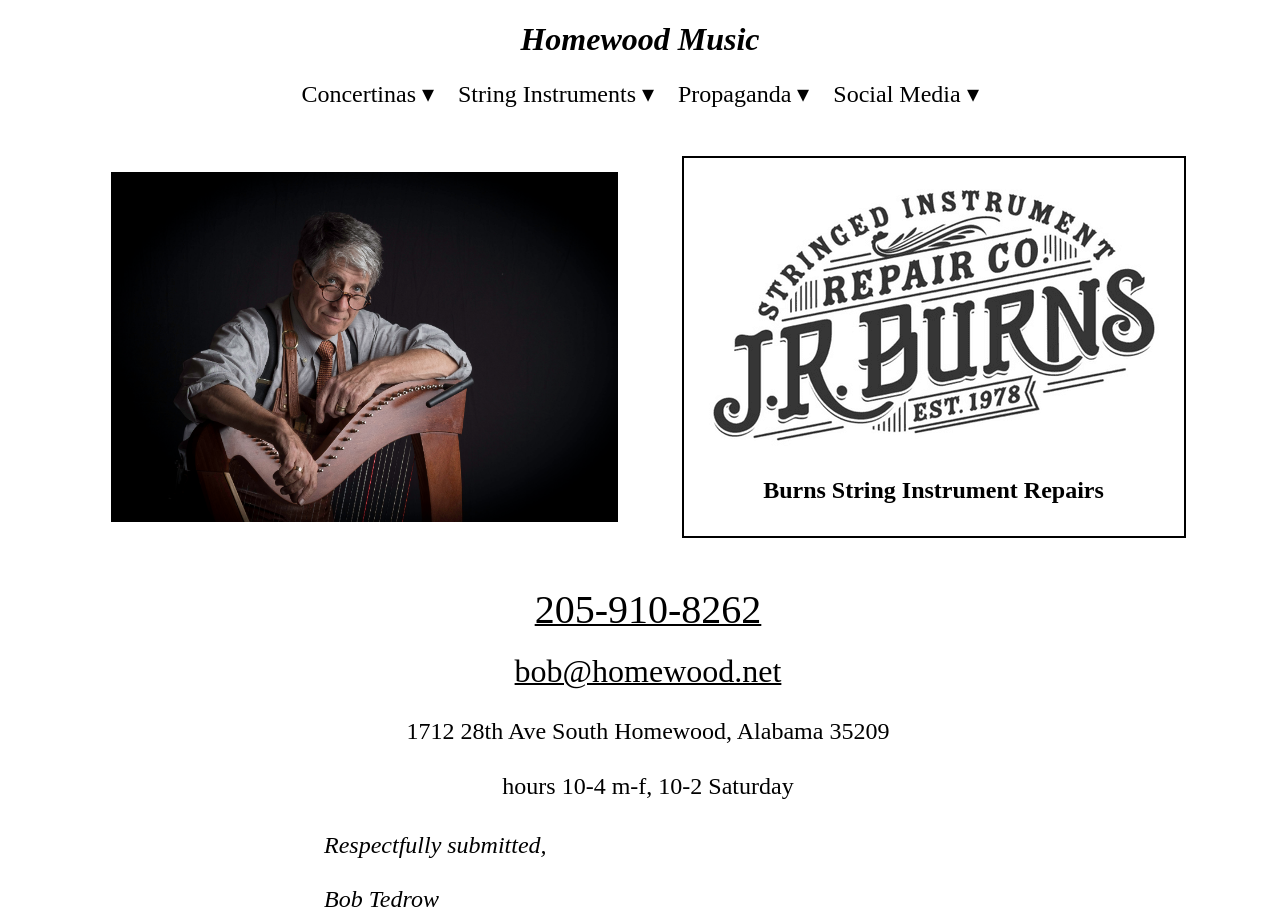
<file: index.html>
<!DOCTYPE html>
<html lang="en">
<head>
    <meta charset="UTF-8">
    <meta name="viewport" content="width=device-width, initial-scale=1.0">
    <title>Homewood Music</title>
    
    <!-- SEO Metadata -->
    <meta name="description" content="Concertinas, instrument repairs, and Alabama's dealers for Gallagher, Eastman, Saga.">
    
    <!-- Open Graph -->
    <meta property="og:type" content="website">
    <meta property="og:title" content="Homewood Music">
    <meta property="og:description" content="Instrument repairs, concertinas, and Alabama's dealers for Gallagher, Eastman, Saga.">
    <meta property="og:image" content="bob.jpg">
    
    <!-- Favicon -->
    <link rel="icon" href="favicon.ico" type="image/x-icon">
    
    <link rel="stylesheet" href="style.css">
    <script defer src="script.js"></script>
</head>
<body>
    <header>
        <h1>Homewood Music</h1>
        <nav>
            <ul>
                <li class="has-dropdown">
                  <span>Concertinas ▾</span>
                  <ul class="dropdown">
                    <li><a href="./tedrow_concertinas.html">Concertinas for Sale</a></li>
                    <li><a href="https://hmi.homewood.net/coover/rollston.html">Rollston Press Books</a></li>
                    <li><a href="./concertina_builds.html">Builds & Information</a></li>
                  </ul>
                </li>
                <li class="has-dropdown">
                  <span>String Instruments ▾</span>
                  <ul class="dropdown">
                    <li><a href="https://hmi.homewood.net/acousticguitars/">Acoustic Guitars</a></li>
                    <li><a href="https://hmi.homewood.net/electricguitars/">Electric Guitars</a></li>
                    <li><a href="https://hmi.homewood.net/banjos/">Banjos!</a></li>
                    <li><a href="https://hmi.homewood.net/mandolins/">Mandolins</a></li>
                    <li><a href="https://hmi.homewood.net/violinfamily/">Violin Family</a></li>
                    <li><a href="https://hmi.homewood.net/eastman/">Eastman Instruments</a></li>
                  </ul>
                </li>
                <li class="has-dropdown">
                  <span>Propaganda ▾</span>
                  <ul class="dropdown">
                    <li><a href="https://hmi.homewood.net/homewoodlife25/hwdlife1.pdf">Homewood Life</a></li>
                    <li><a href="https://www.youtube.com/watch?v=cPkjmyw1ekM">Verse 7</a></li>
                    <li><a href="https://video.aptv.org/video/bob-tedrow-hrr55j/">Monograph</a></li>
                    <li><a href="https://discoverstclair.com/the-arts/for-the-love-of-music/">For the Love of Music</a></li>
                    <li><a href="https://hmi.homewood.net/media/">Shameless Self Promotion</a></li>
                  </ul>
                </li>
                <li class="has-dropdown">
                  <span>Social Media ▾</span>
                  <ul class="dropdown">
                    <li><a href="https://instagram.com/tedrow_concertinas_homewood">Instagram</a></li>
                    <li><a href="https://facebook.com/homewoodmusic">Facebook</a></li>
                  </ul>
                </li>
            </ul>
        </nav>
    </header>
    <main>
      <section id="images">
        <img id="bob" alt="Bob" src="bob.jpg" width="507" height="350"></img>
        <a id="burns_a" href="https://jrburnsrepair.com/">
          <img src="burns.png" width="500"></img>
          <h2 id="burns_txt">Burns String Instrument Repairs</h2>
        </a>
      </section>
      <section id="information">
        <a id="phone" href="tel:205-910-8262">205-910-8262</a>
        <a id="email" href="mailto:bob@homewood.net">bob@homewood.net</a>
        <p id="address">
          1712 28th Ave South
          Homewood, Alabama
          35209
        </p>
        <p id="hours">hours 10-4 m-f, 10-2 Saturday</p>
      </section>
      <p id="signature" style="font-size:24px;font-style:italic;">Respectfully submitted,<br><br>Bob Tedrow</p>
    </main>

    <!-- JavaScript placed at the bottom for faster page loading -->
    <script src="script.js"></script>
</body>
</html>
</file>
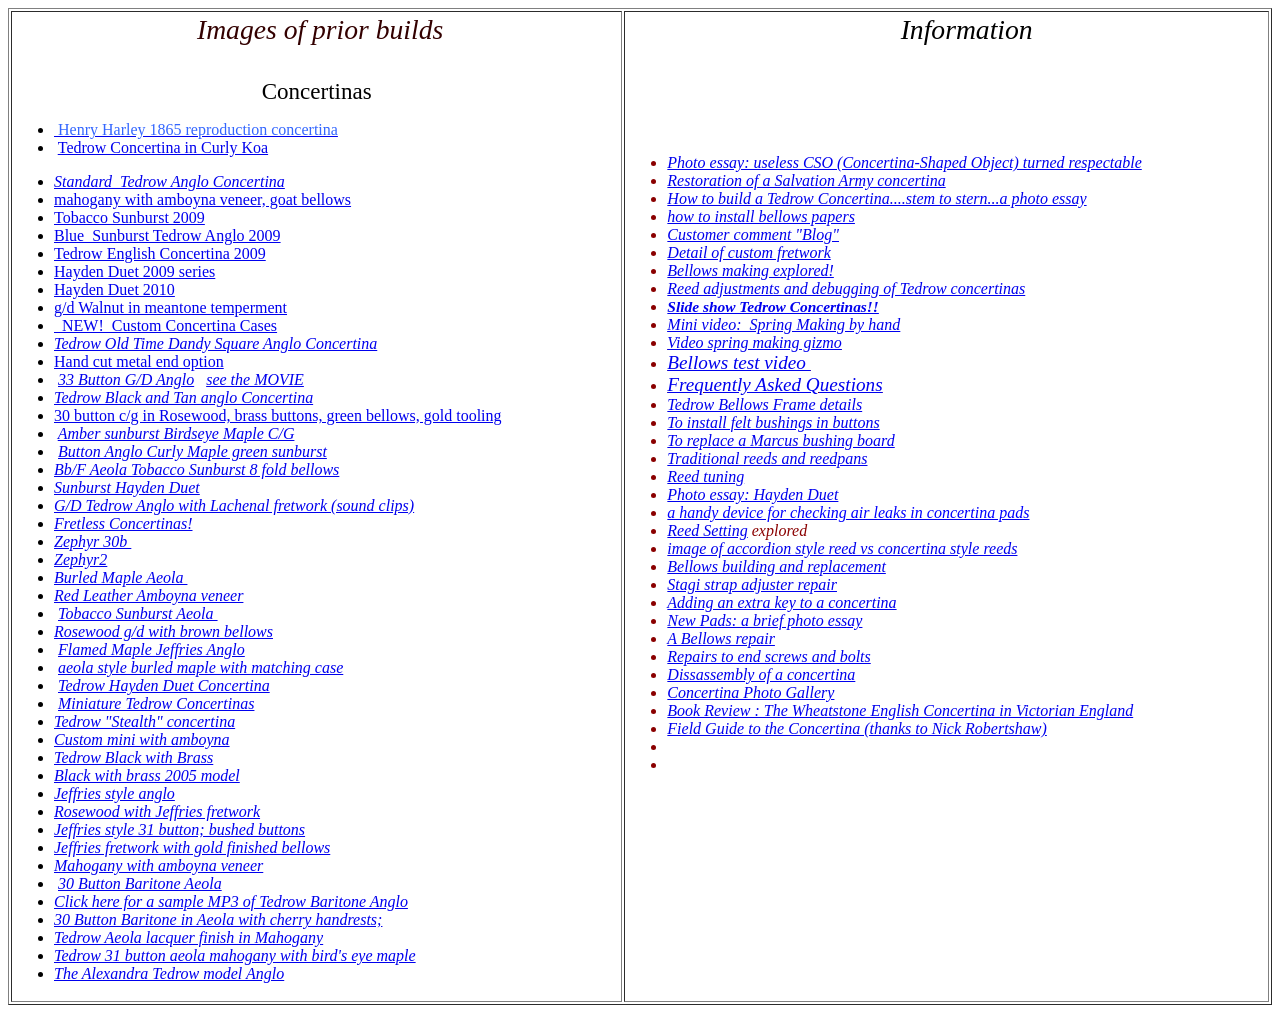
<file: concertina_builds.html>
<!DOCTYPE html PUBLIC "-//W3C//DTD HTML 4.01 Transitional//EN">
<html><head>
    <meta http-equiv="Content-Type" content="text/html; charset=UTF-8">
    <meta name="GENERATOR" content="Microsoft FrontPage 5.0">
    <meta name="ProgId" content="FrontPage.Editor.Document">
    <title>Tedrow Concertinas Builds & Information</title>
  </head>

              <table style="width: 100%; text-align: left;" cellspacing="2" cellpadding="2" border="1">
                <tbody>
                  <tr>
                    <td style="vertical-align: top;">
                      <div style="text-align: center;"><big style="font-style: italic;"><big><big><span style="color: rgb(51, 0, 0);">&nbsp;Images




                                of prior builds<br>
                                <br>
                              </span></big></big></big></div>
                      <div style="text-align: center;"><big><big><big><big><small><small><a name="Concertinas"></a>Concertinas</small></small></big></big></big></big><br>
                      </div>
                      <ul>
                        <li><span style="color: rgb(255, 0, 0);"><a href="http://hmi.homewood.net/harley">&nbsp;<span style="color: rgb(51, 102, 255);">Henry
                                Harley 1865 reproduction concertina</span></a></span><br>
                          <span style="color: rgb(255, 0, 0);"></span></li>
                        <li><span style="color: rgb(255, 0, 0);"></span>&nbsp;<a href="http://hmi.homewood.net/koa">Tedrow
                            Concertina in Curly Koa</a><br>
                        </li>
                      </ul>
                      <ul>
                        <li><a style="font-style: italic;" href="http://hmi.homewood.net/standard">Standard&nbsp;





                            Tedrow Anglo Concertina</a></li>
                        <li><a href="http://hmi.homewood.net/mahoganyamboyna">mahogany
with













amboyna





                            veneer, goat bellows</a><br>
                        </li>
                        <li><a href="http://hmi.homewood.net/tobacco">Tobacco





                            Sunburst 2009</a><br>
                        </li>
                        <li><a href="http://hmi.homewood.net/blue">Blue&nbsp;
Sunburst
Tedrow













Anglo





                            2009</a></li>
                        <li><a href="http://hmi.homewood.net/englishtedrow">Tedrow
English













Concertina





                            2009</a></li>
                        <li><a href="http://hmi.homewood.net/hayden2009">Hayden





                            Duet 2009 series</a></li>
                        <li><a href="http://hmi.homewood.net/hayden2010">Hayden





                            Duet 2010</a><br>
                        </li>
                        <li><a href="http://hmi.homewood.net/meantone">g/d













Walnut





                            in meantone temperment</a></li>
                        <li><a href="http://hmi.homewood.net/cases">&nbsp;
NEW!&nbsp;
Custom













Concertina





                            Cases</a></li>
                        <li><a style="font-style: italic;" href="http://hmi.homewood.net/square">Tedrow
                            Old Time Dandy Square Anglo Concertina </a></li>
                        <li><a href="http://hmi.homewood.net/blacksquare">Hand
cut
metal













end





                            option</a></li>
                        <li><span style="font-style: italic;">&nbsp;</span><a style="font-style: italic;" href="http://hmi.homewood.net/33bGD">33
                            Button G/D Anglo</a><span style="font-style:
                            italic;"> &nbsp; </span><a style="font-style: italic;" href="http://hmi.homewood.net/33bGD/33blachenal.mov">see





                            the MOVIE</a></li>
                        <li><a style="font-style: italic;" href="http://hmi.homewood.net/blackandtan/">Tedrow













Black





                            and Tan anglo Concertina</a></li>
                        <li><a href="http://hmi.homewood.net/rosew">30
                            button c/g in Rosewood, brass buttons, green
                            bellows, gold tooling</a><br>
                        </li>
                        <li><span style="font-style: italic;">&nbsp;</span><a style="font-style: italic;" href="http://hmi.homewood.net/amber">Amber
                            sunburst Birdseye Maple C/G</a></li>
                        <li><span style="font-style: italic;">&nbsp;</span><a style="font-style: italic;" href="http://hmi.homewood.net/green">Button
                            Anglo Curly Maple green sunburst</a></li>
                        <li><a style="font-style: italic;" href="http://hmi.homewood.net/Bb">Bb/F Aeola
                            Tobacco Sunburst 8 fold bellows</a></li>
                        <li><a style="font-style: italic;" href="http://hmi.homewood.net/hayden2">Sunburst





                            Hayden Duet</a></li>
                        <li><a style="font-style: italic;" href="http://hmi.homewood.net/gd">G/D Tedrow
                            Anglo with Lachenal fretwork (sound clips)</a></li>
                        <li><a style="font-style: italic;" href="http://hmi.homewood.net/fretless">Fretless





                            Concertinas!</a></li>
                        <li><a style="font-style: italic;" href="http://hmi.homewood.net/zephyr">Zephyr
                            30b&nbsp; </a></li>
                        <li><a style="font-style: italic;" href="http://hmi.homewood.net/zephyr2">Zephyr2</a></li>
                        <li><a style="font-style: italic;" href="http://hmi.homewood.net/cass">Burled
                            Maple Aeola&nbsp; </a></li>
                        <li><a style="font-style: italic;" href="http://hmi.homewood.net/amboyna/NO%20NAME">Red













Leather





                            Amboyna veneer</a></li>
                        <li><span style="font-style: italic;">&nbsp;</span><a style="font-style: italic;" href="http://hmi.homewood.net/fm">Tobacco
                            Sunburst Aeola&nbsp;</a></li>
                        <li><a style="font-style: italic;" href="http://hmi.homewood.net/rose">Rosewood
                            g/d with brown bellows</a></li>
                        <li><span style="font-style: italic;">&nbsp;</span><a style="font-style: italic;" href="http://hmi.homewood.net/maple">Flamed
                            Maple Jeffries Anglo</a></li>
                        <li><span style="font-style: italic;">&nbsp;</span><a style="font-style: italic;" href="http://hmi.homewood.net/hath">aeola
                            style burled maple with matching case</a></li>
                        <li><span style="font-style: italic;">&nbsp;</span><a style="font-style: italic;" href="http://hmi.homewood.net/hayden">Tedrow
                            Hayden Duet Concertina</a><span style="font-style: italic;">&nbsp; </span></li>
                        <li><span style="font-style: italic;">&nbsp;</span><a style="font-style: italic;" href="http://hmi.homewood.net/mini">Miniature





                            Tedrow Concertinas</a><span style="font-style: italic;">&nbsp;</span></li>
                        <li><a style="font-style: italic;" href="http://hmi.homewood.net/stealth">Tedrow













"Stealth"





                            concertina</a></li>
                        <li><a style="font-style: italic;" href="http://hmi.homewood.net/minicustom">Custom













mini





                            with amboyna</a></li>
                        <li><a style="font-style: italic;" href="http://hmi.homewood.net/black">Tedrow
                            Black with Brass</a><span style="font-style:
                            italic;">&nbsp;</span></li>
                        <li><a style="font-style: italic;" href="http://hmi.homewood.net/blak">Black
                            with brass 2005 model</a></li>
                        <li><a style="font-style: italic;" href="http://hmi.homewood.net/jeffries">Jeffries













style





                            anglo</a></li>
                        <li><a style="font-style: italic;" href="http://hmi.homewood.net/rosewood">Rosewood
with













Jeffries





                            fretwork</a></li>
                        <li><a style="font-style: italic;" href="http://hmi.homewood.net/jeff31">Jeffries
style













31





                            button; bushed buttons</a></li>
                        <li><a style="font-style: italic;" href="http://hmi.homewood.net/jeffries2">Jeffries













fretwork





                            with gold finished bellows</a></li>
                        <li><a style="font-style: italic;" href="http://hmi.homewood.net/custom2">Mahogany













with





                            amboyna veneer</a></li>
                        <li><span style="font-style: italic;">&nbsp;</span><a style="font-style: italic;" href="http://hmi.homewood.net/goldbari">30
                            Button Baritone Aeola</a></li>
                        <li><a style="font-style: italic;" href="http://hmi.homewood.net/bari3/baritone.mp3">Click
here













for





                            a sample MP3 of Tedrow Baritone Anglo</a></li>
                        <li><a style="font-style: italic;" href="http://hmi.homewood.net/bari3">30
                            Button Baritone in Aeola with cherry
                            handrests;</a></li>
                        <li><a style="font-style: italic;" href="http://hmi.homewood.net/mahoaeola">Tedrow













Aeola





                            lacquer finish in Mahogany</a></li>
                        <li><a style="font-style: italic;" href="http://hmi.homewood.net/myaeola">Tedrow













31





                            button aeola mahogany with bird's eye maple</a></li>
                        <li><a style="font-style: italic;" href="http://hmi.homewood.net/alexcon">The
                            Alexandra Tedrow model Anglo</a></li>
                      </ul>
                    </td>
                    <td style="vertical-align: top;">
                      <ul>
                        <div style="text-align: center;"><big style="font-style: italic;"><big><big><span style="">Information</span></big></big></big><br>
                        </div>
                        <em></em><br>
                        <em><font color="#8a0000" face="Book Antiqua"><small><em></em></small><em></em></font></em><br>
                        <br>
                        <em><font color="#8a0000" face="Book Antiqua"> <small><em></em></small><small><em></em></small></font></em>
                        <em><font color="#8a0000" face="Book Antiqua"><br>
                            <br>
                            <br>
                            <li><a href="http://hmi.homewood.net/tempotrend">Photo
essay:













useless





                                CSO (Concertina-Shaped Object) turned
                                respectable</a><br>
                            </li>
                            <li><a href="http://hmi.homewood.net/salvationarmy">Restoration
of













a





                                Salvation Army concertina</a><br>
                            </li>
                            <li><a href="http://hmi.homewood.net/twitterzephyr">How
to













build





                                a Tedrow Concertina....stem to stern...a
                                photo essay</a><br>
                            </li>
                            <li><a href="http://hmi.homewood.net/bellowspapers">how
to













install





                                bellows papers</a><br>
                            </li>
                            <li><small><em><font color="#8a0000" face="Book Antiqua"><big><a href="http://tedrowconcertinatour.blogspot.com/">Customer













comment





                                        "Blog"</a></big></font></em></small></li>
                            <li><a href="http://hmi.homewood.net/fretwork">Detail
of













custom





                                fretwork</a><em></em></li>
                            <li><a href="http://hmi.homewood.net/bellows">Bellows





                                making explored!</a></li>
                            <li><a href="http://hmi.homewood.net/reedadjustment/">Reed
adjustments













and





                                debugging of Tedrow concertinas</a><br>
                            </li>
                            <li><big><em><font color="#8a0000" face="Book Antiqua"><i><font size="6" color="#8a0000" face="AntiquaLightSSK"><b><small><small><small><small><a href="http://hmi.homewood.net/slideshow4">Slide show Tedrow
                                                    Concertinas!!</a></small></small></small></small></b></font></i></font></em></big><br>
                              <a href="http://hmi.homewood.net/video/test2.MOV"><span style="text-decoration: underline;"></span></a></li>
                            <li><a href="http://hmi.homewood.net/video/test2.MOV"><span style="text-decoration: underline;">Mini













video:&nbsp;





                                  Spring Making by hand</span></a></li>
                            <li><span style="text-decoration:
                                underline;"><a href="http://hmi.homewood.net/video/springbender.MOV">Video













spring





                                  making gizmo</a><br>
                              </span></li>
                            <li><span style="text-decoration:
                                underline;"><span style="color: rgb(255,
                                  0, 0);"><big><a href="http://hmi.homewood.net/video/bellowstest.MOV">Bellows













test





                                      video&nbsp; <br>
                                    </a></big></span></span></li>
                            <li><span style="text-decoration:
                                underline;"><span style="color: rgb(255,
                                  0, 0);"><big><a href="http://hmi.homewood.net/faq">Frequently













Asked





                                      Questions</a><br>
                                  </big></span></span></li>
                            <li><a href="http://hmi.homewood.net/bframe">Tedrow
Bellows













Frame





                                details</a></li>
                            <li><a href="http://hmi.homewood.net/bushings">To
install
felt













bushings





                                in buttons</a></li>
                            <li><a href="http://hmi.homewood.net/bushingboard">To
replace













a





                                Marcus bushing board</a></li>
                            <li><a href="http://hmi.homewood.net/pan">Traditional
reeds













and





                                reedpans</a></li>
                            <li><a href="http://hmi.homewood.net/reeds"><font face="Book Antiqua">Reed tuning</font></a></li>
                            <li><font face="Book Antiqua"><a href="http://hmi.homewood.net/hayden">Photo













essay:





                                  Hayden Duet</a></font></li>
                            <li><a href="http://hmi.homewood.net/pads/padchecker"><font color="#0000ff" face="Book Antiqua">a
                                  handy device for checking air leaks in
                                  concertina pads</font></a></li>
                            <li><font face="Book Antiqua"><a href="http://hmi.homewood.net/reedset">Reed





                                  Setting</a> explored</font></li>
                            <li><font color="#000000" face="Book
                                Antiqua"><a href="http://hmi.homewood.net/reed.html">image













of





                                  accordion style reed vs concertina
                                  style reeds</a></font></li>
                            <li><a href="http://hmi.homewood.net/hmbellows">Bellows
building













and





                                replacement</a></li>
                            <li><a href="http://hmi.homewood.net/adjuster"><font face="Book Antiqua">Stagi strap
                                  adjuster repair</font></a></li>
                            <li><font color="#0000ff" face="Book
                                Antiqua"><a href="http://hmi.homewood.net/drone%20key">Adding













an





                                  extra key to a concertina</a></font></li>
                            <li><font color="#0000ff" face="Book
                                Antiqua"><a href="http://hmi.homewood.net/pads">New













Pads:





                                  a brief photo essay</a></font></li>
                            <li><font face="Book Antiqua"><a href="http://hmi.homewood.net/bellowsrepair">A
                                  Bellows repair</a></font></li>
                            <li><font face="Book Antiqua"><a href="http://hmi.homewood.net/screw">Repairs













to





                                  end screws and bolts</a></font></li>
                            <li><font face="Book Antiqua"><a href="http://hmi.homewood.net/manual" name="manual">Dissassembly of a
                                  concertina<br>
                                </a></font></li>
                            <li><font face="Book Antiqua"> <a href="https://hmi.homewood.net/index.html#photo_gallery">Concertina





                                  Photo Gallery</a></font></li>
                            <li><font face="Book Antiqua"><a href="https://hmi.homewood.net/atlas">Book Review : The
                                  Wheatstone English Concertina in
                                  Victorian England</a></font></li>
                            <li><font face="Book Antiqua"><a href="https://hmi.homewood.net/bnick">Field Guide to the
                                  Concertina (thanks to Nick Robertshaw)</a></font></li>
                            <li><br>
                            </li>
                            <li><br>
                            </li>
                          </font></em>
                      </ul>
                    </td>
                  </tr>

</body></html>
</file>
<file: style.css>
h1 {
  text-align: center;
  font-style: italic;
}

nav {
  display: flex;
  justify-content: center;
  font-size: 24px;
}

nav ul {
  display: flex;
  list-style: none;
  margin: 0;
  padding: 0;
  gap: 1.5rem;
  justify-content: center;
}

nav a {
  display: block;
  text-decoration: none;
  color: inherit;
}

.has-dropdown {
  position: relative;
}
.has-dropdown:hover {
  text-decoration: none;
}

.dropdown {
  display: none;
  position: absolute;
  top: 100%;
  left: 50%;
  transform: translateX(-50%);
  flex-direction: column;
  gap: 0;
  padding: .25rem .25rem .5rem;
  text-align: center;
  background: white;
  border: 2px solid black;
  line-height: 1.25rem;
}

.has-dropdown:hover > .dropdown,
.has-dropdown:focus-within > .dropdown {
  display: flex;
}

.dropdown a {
  padding: 0.4rem 0.75rem;
  white-space: nowrap;
}

/* DESKTOP/NOT MOBILE */
@media (min-width: 769px) {
  .dropdown:hover .dropdown-menu { /* Hover only on desktop */
    display: block;
  }
}

#images {
  display: flex;
  flex-wrap: wrap;
  align-items: center;
  justify-content: center;
  width: 100vw;
  margin: 3rem auto;
  gap: 4rem;
}

#burns_txt {
  text-align: center;
  color: black;
  margin: 0 0 2rem;
  padding: 0;
}

#burns_a {
  border: solid black 2px;
}

a {
  color: black;
  text-decoration: none;
  margin: 0;
  padding: 0;
}

a:hover {
  text-decoration: underline;
  text-decoration-thickness: 2px;
}

#information {
  display: flex;
  flex-direction: column;
  align-items: center;
  justify-content: center;
  width: 100vw;
  font-size: 24px;
  gap: 20px;
  margin: 2rem 0;
}

#phone {
  font-size: 40px;
  text-decoration: underline;
  text-decoration-thickness: 2px;
}

#email {
  font-size: 32px;
  text-decoration: underline;
  text-decoration-thickness: 2px;
}

#address {
  margin: .5rem 0;
  padding: 0;
}

#hours {
  margin: 0;
  padding: 0;
}

#signature {
  margin: 0 0 0 25%;
}
</file>
